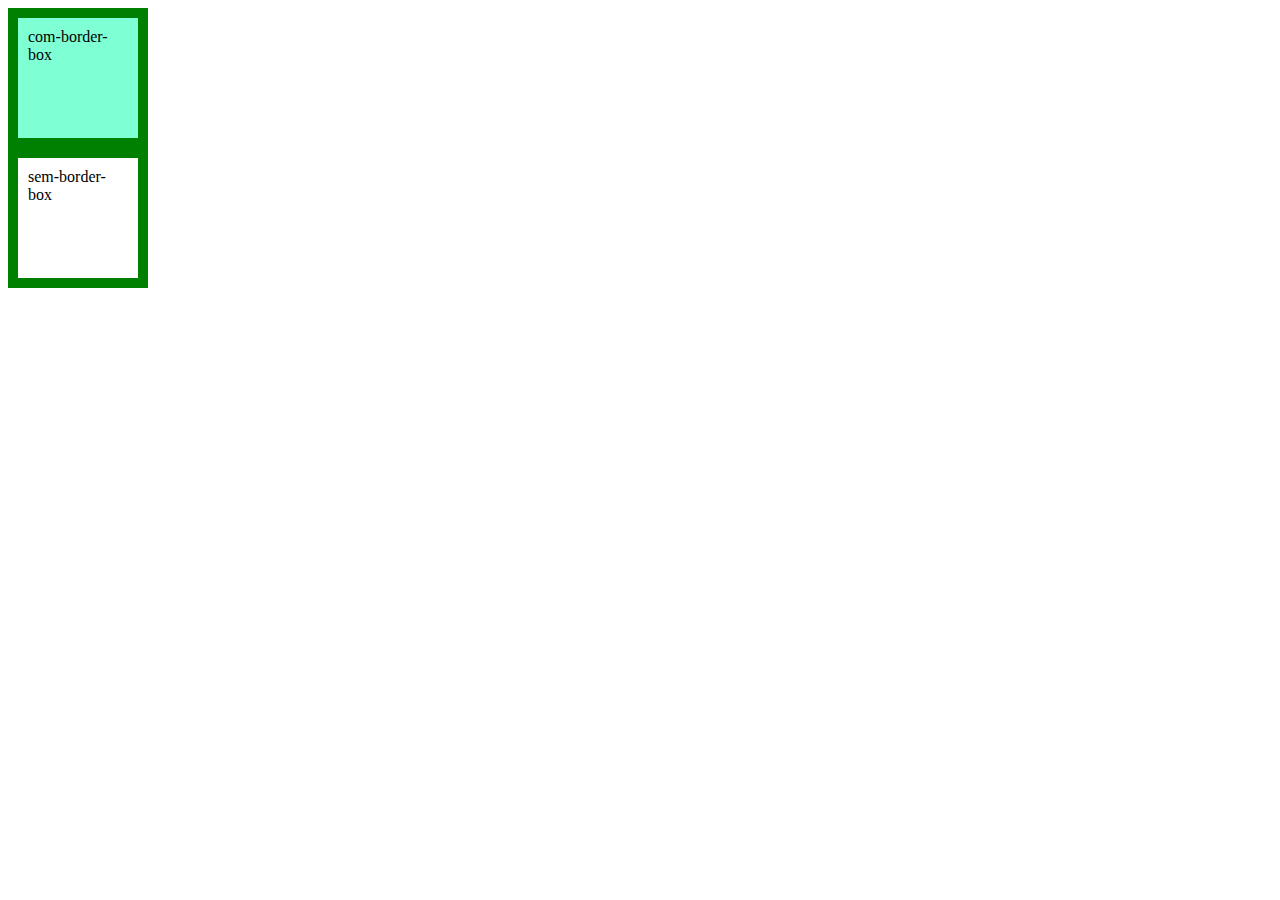
<file: box-sizing/index.html>
<!DOCTYPE html>
<html lang="en">
<head>
    <meta charset="UTF-8">
    <meta http-equiv="X-UA-Compatible" content="IE=edge">
    <meta name="viewport" content="width=device-width, initial-scale=1.0">
    <title>Box Sizing</title>

    <link rel="stylesheet" href="style.css">
</head>
<body>

    <div class="com-border-box">com-border-box</div>
    <div class="sem-border-box">sem-border-box</div>

    
</body>
</html>
</file>
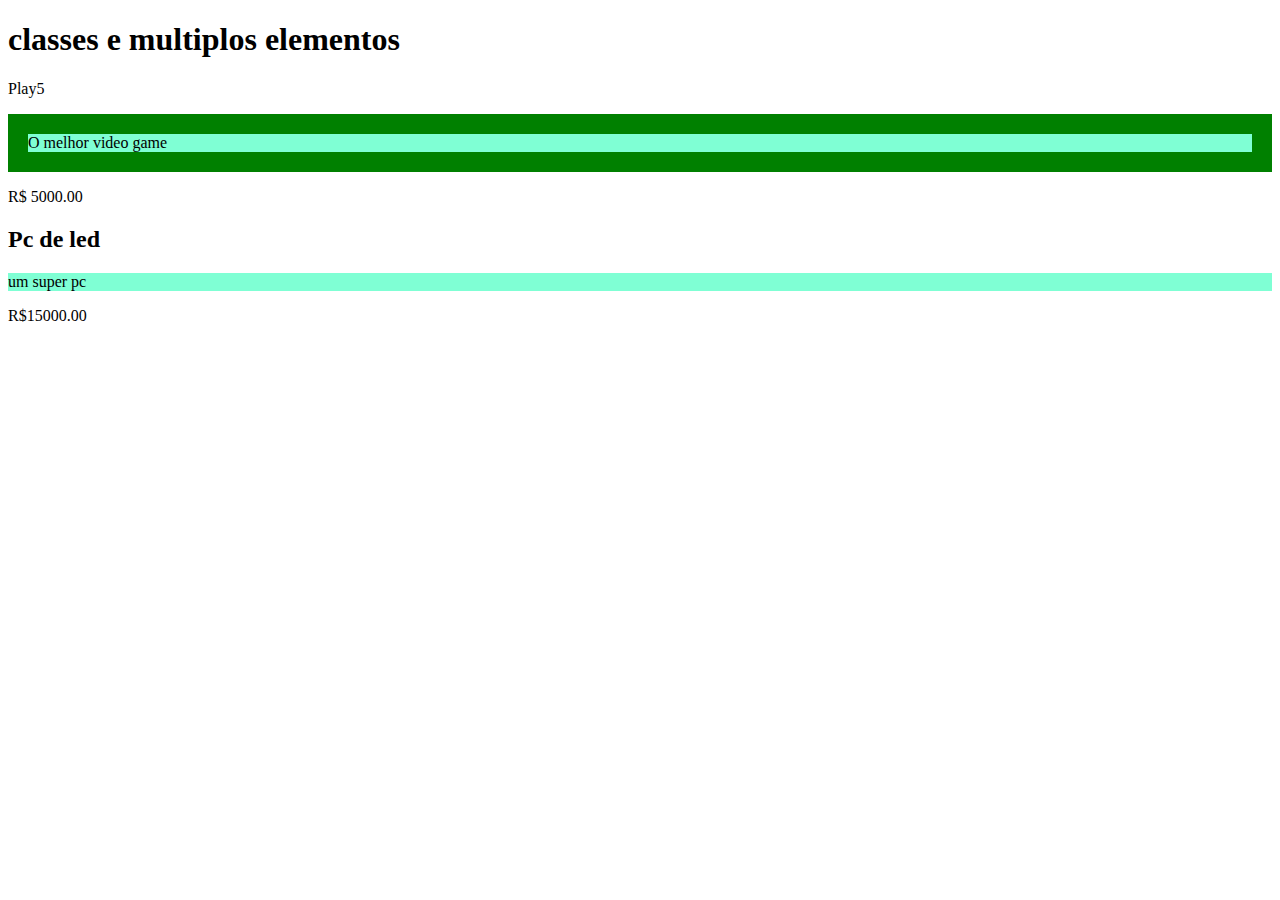
<file: classes-multiplos-elementos/index.html>
<!DOCTYPE html>
<html lang="en">
<head>
    <meta charset="UTF-8">
    <meta http-equiv="X-UA-Compatible" content="IE=edge">
    <meta name="viewport" content="width=device-width, initial-scale=1.0">
    <title>classes e multiplos</title>
    <link rel="stylesheet" href="style.css">
</head>
<body>

    <h1>classes e multiplos elementos</h1>

    <p>Play5</p>

    <p class="descricao-produto promocao">O melhor video game</p>
    <p>R$ 5000.00</p>

    <h2>Pc de led</h2>
    <p class="descricao-produto">um super pc</p>
    <p>R$15000.00</p>
    
</body>
</html>
</file>
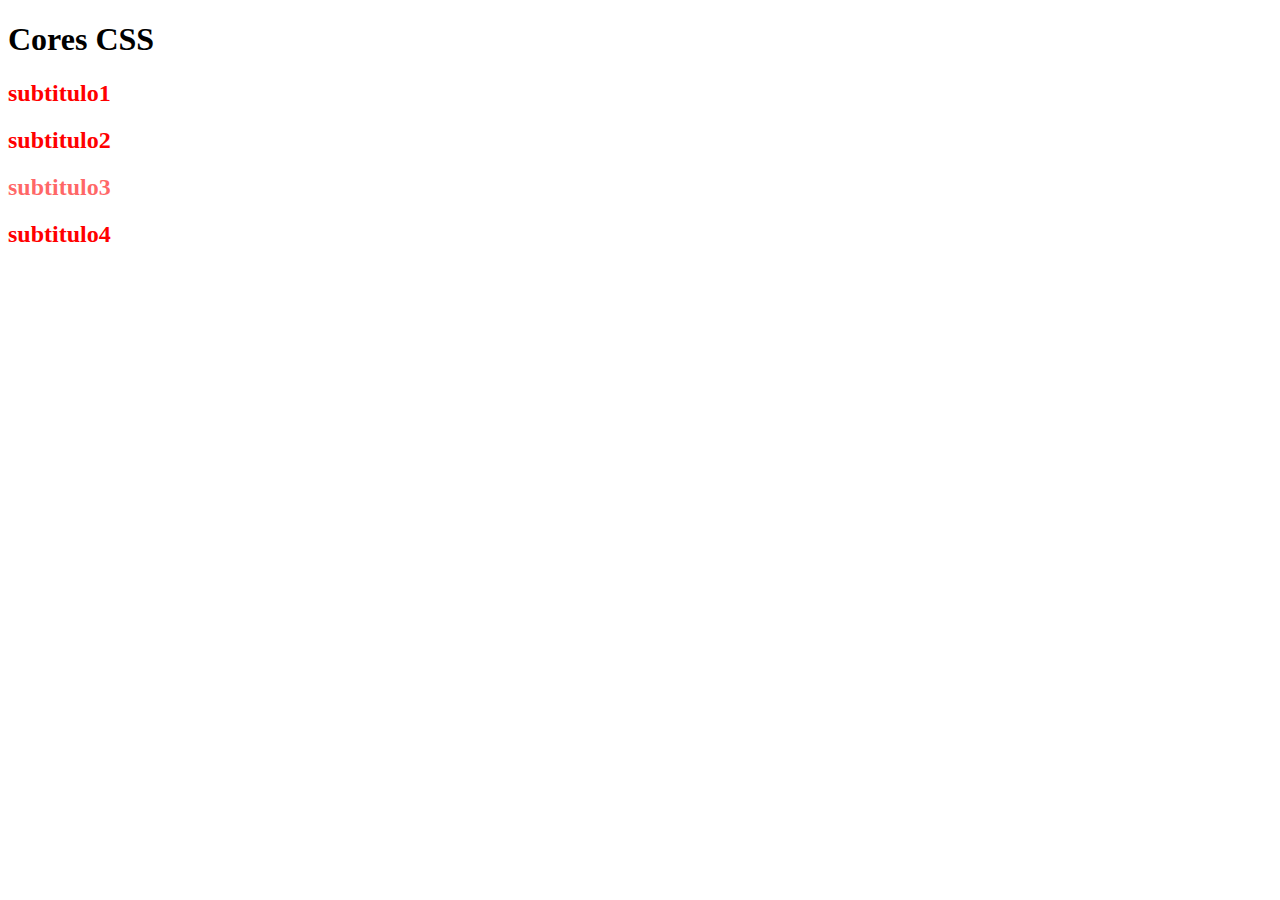
<file: cores-CSS/index.html>
<!DOCTYPE html>
<html lang="en">
<head>
    <meta charset="UTF-8">
    <meta http-equiv="X-UA-Compatible" content="IE=edge">
    <meta name="viewport" content="width=device-width, initial-scale=1.0">
    <title>Cores CSS</title>
</head>
<body>

    <h1>Cores CSS</h1>

    <h2 style="color: red;">subtitulo1</h2>
    <h2 style="color: rgb(255, 0, 0);">subtitulo2</h2>
    <h2 style="color: rgba(255, 0, 0, 0.6);">subtitulo3</h2>
    <h2 style="color: #ff0000;">subtitulo4</h2>






</body1>
</html>
</file>
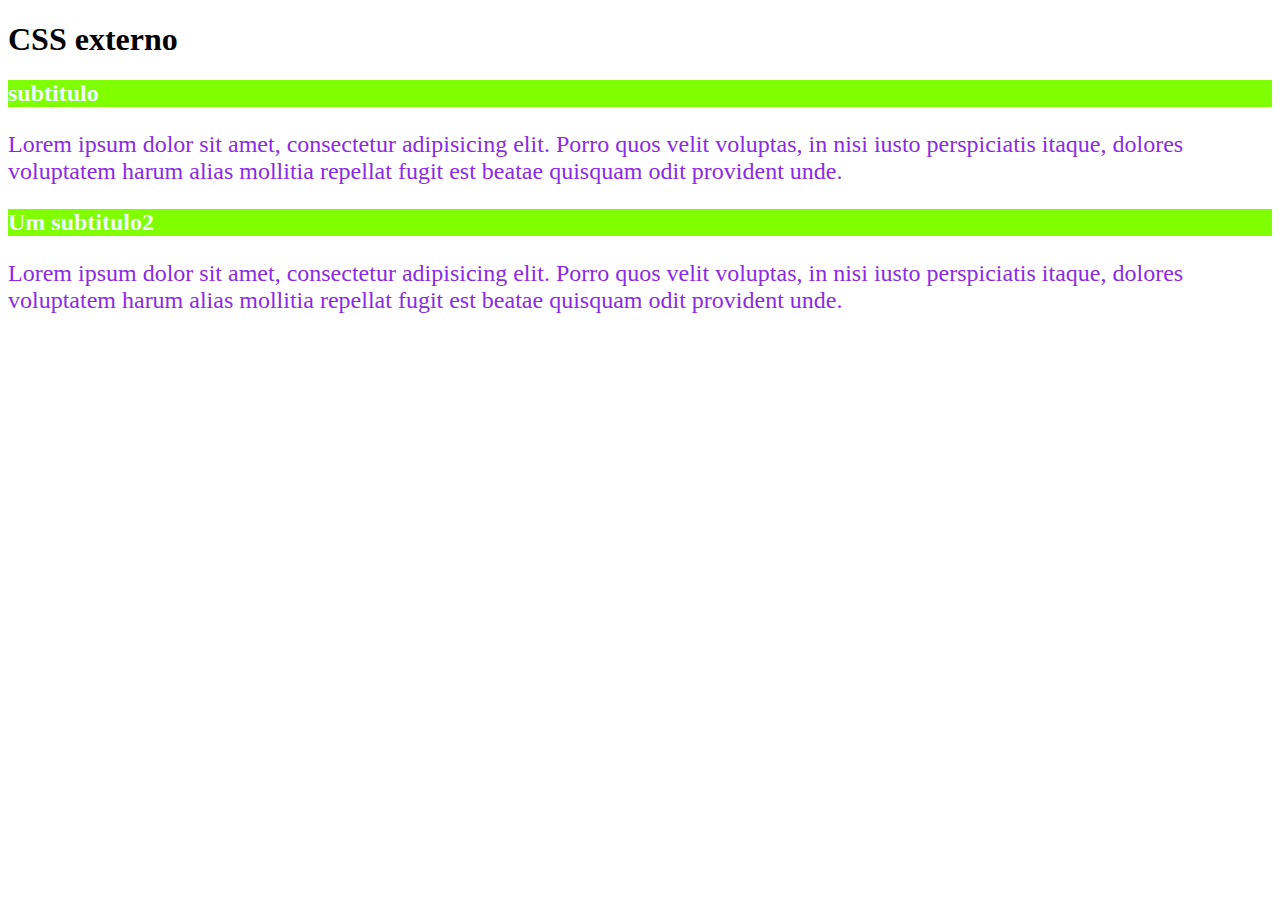
<file: css-externo/index.html>
<!DOCTYPE html>
<html lang="en">
<head>
    <meta charset="UTF-8">
    <meta http-equiv="X-UA-Compatible" content="IE=edge">
    <meta name="viewport" content="width=device-width, initial-scale=1.0">
    <title>CSS externo</title>

    <link rel="stylesheet" href="style.css">


    
</head>
<body>

    <h1>CSS externo</h1>

    

    <h2>subtitulo</h2>

    <p>Lorem ipsum dolor sit amet, consectetur adipisicing elit. Porro quos velit voluptas, in nisi iusto perspiciatis itaque, dolores voluptatem harum alias mollitia repellat fugit est beatae quisquam odit provident unde.</p>

    <h2>Um subtitulo2</h2>

    <p>Lorem ipsum dolor sit amet, consectetur adipisicing elit. Porro quos velit voluptas, in nisi iusto perspiciatis itaque, dolores voluptatem harum alias mollitia repellat fugit est beatae quisquam odit provident unde.</p>

    
</body>
</html>
</file>
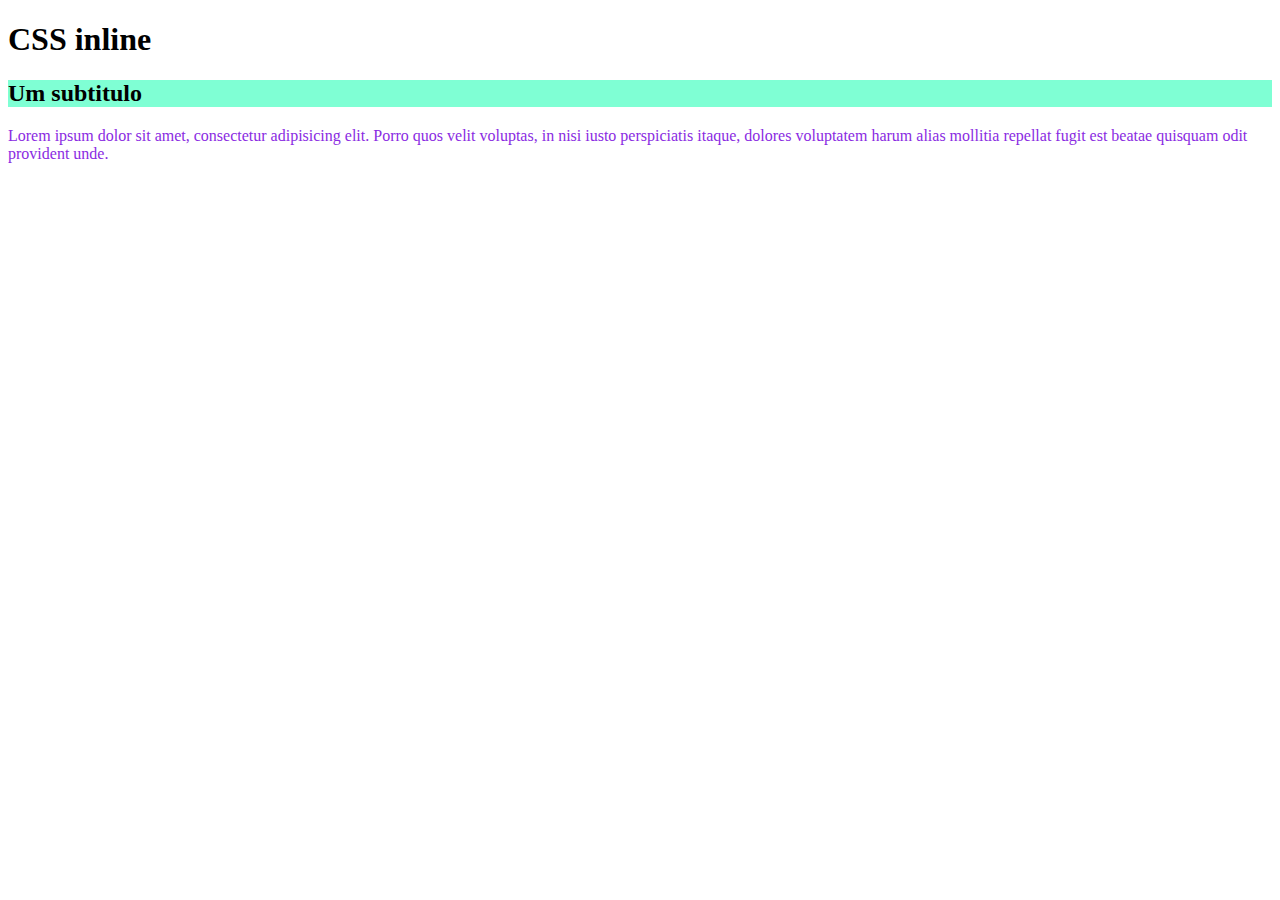
<file: css-interno/index.html>
<!DOCTYPE html>
<html lang="en">
<head>
    <meta charset="UTF-8">
    <meta http-equiv="X-UA-Compatible" content="IE=edge">
    <meta name="viewport" content="width=device-width, initial-scale=1.0">
    <title>CSS inline</title>

</head>


<body>
    
<h1>CSS inline</h1>

<h2 style="background-color:aquamarine;font-size: 24px;">Um subtitulo</h2>

<p style="color: blueviolet;">Lorem ipsum dolor sit amet, consectetur adipisicing elit. Porro quos velit voluptas, in nisi iusto perspiciatis itaque, dolores voluptatem harum alias mollitia repellat fugit est beatae quisquam odit provident unde.</p>






</body>
</html>
</file>
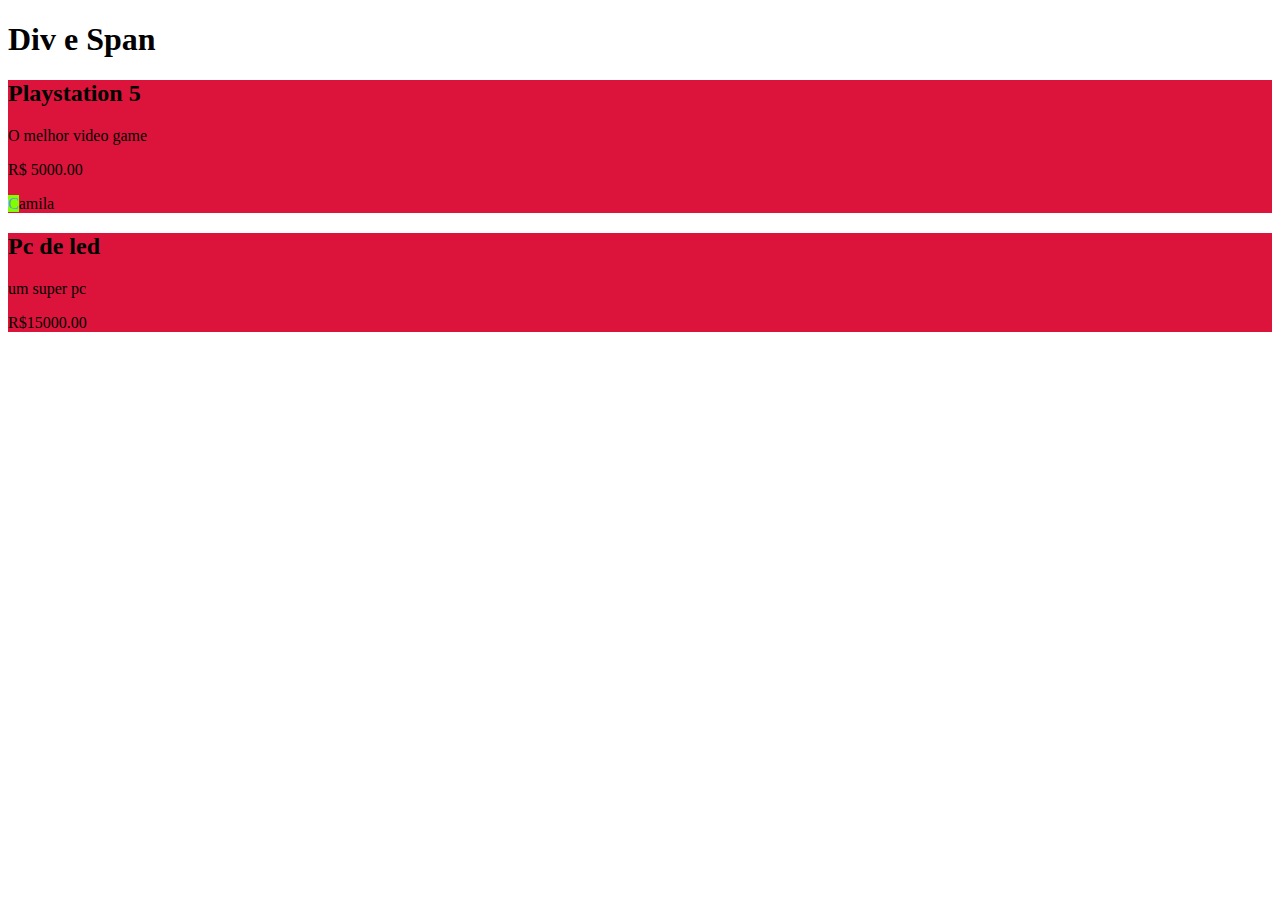
<file: Div-e-span/index.html>
<!DOCTYPE html>
<html lang="en">
<head>
    <meta charset="UTF-8">
    <meta http-equiv="X-UA-Compatible" content="IE=edge">
    <meta name="viewport" content="width=device-width, initial-scale=1.0">
    <title>Div e Span</title>


    <link rel="stylesheet" href="style.css">
</head>
<body>
    <h1>Div e Span</h1>

        
<div class="produto">


    <h2>Playstation 5</h2>

    <p class="descricao-produto promocao">O melhor video game</p>
    <p>R$ 5000.00</p>
    <p>
        <span class="teste">C</span>amila

    </p>
</div>





<div class="produto">
    <h2>Pc de led</h2>
    <p class="descricao-produto">um super pc</p>
    <p>R$15000.00</p>

</div>
    
</body>
</html>
</file>
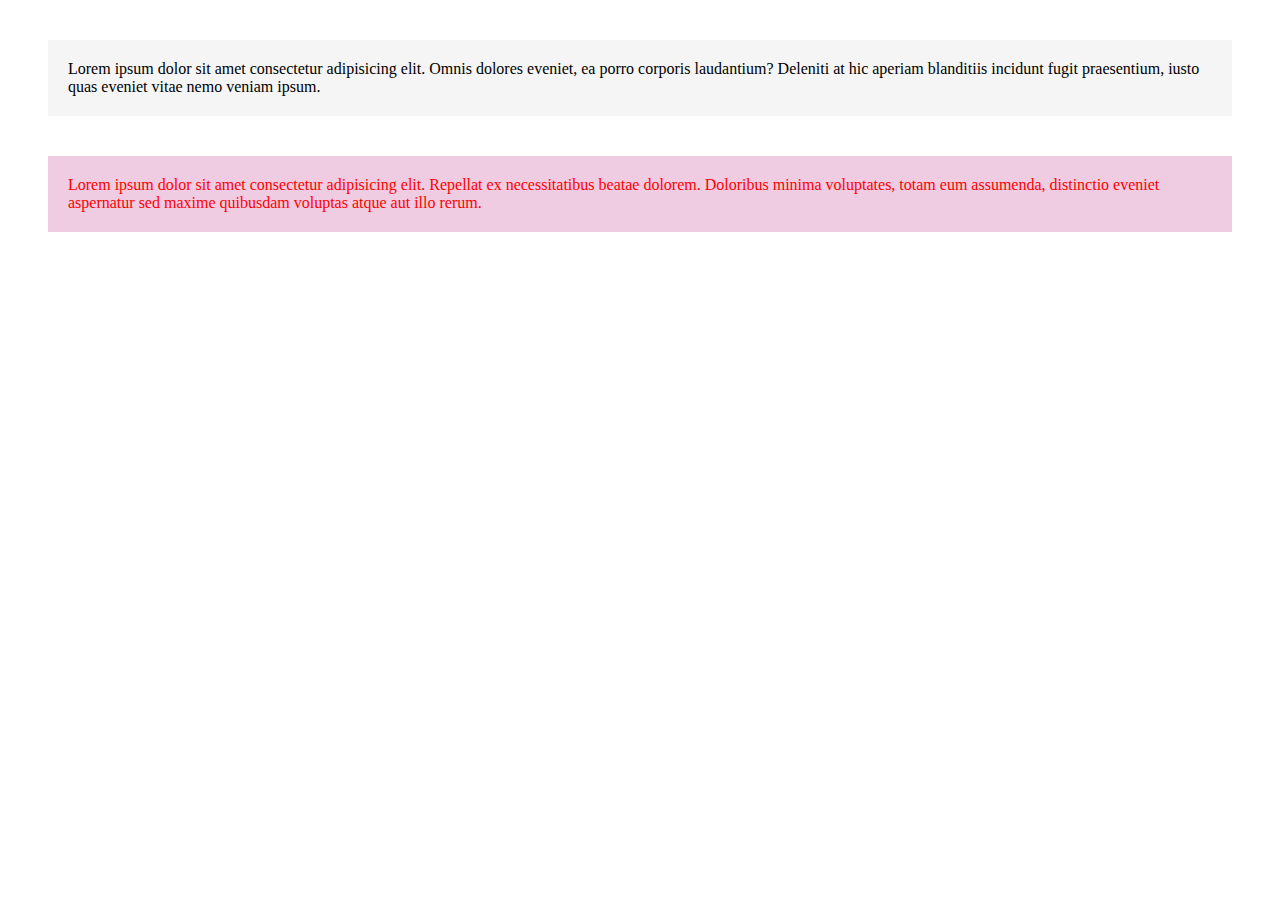
<file: exercicio-1/index.html>
<!DOCTYPE html>
<html lang="en">
<head>
    <meta charset="UTF-8">
    <meta http-equiv="X-UA-Compatible" content="IE=edge">
    <meta name="viewport" content="width=device-width, initial-scale=1.0">
    <title>teste</title>

    
<link rel="stylesheet" href="style.css">

    
</head>
<body>

    <p class="first">Lorem ipsum dolor sit amet consectetur adipisicing elit. Omnis dolores eveniet, ea porro corporis laudantium? Deleniti at hic aperiam blanditiis incidunt fugit praesentium, iusto quas eveniet vitae nemo veniam ipsum.</p>


    <p class="second">Lorem ipsum dolor sit amet consectetur adipisicing elit. Repellat ex necessitatibus beatae dolorem. Doloribus minima voluptates, totam eum assumenda, distinctio eveniet aspernatur sed maxime quibusdam voluptas atque aut illo rerum.</p>


    



    
</body>
</html>
</file>
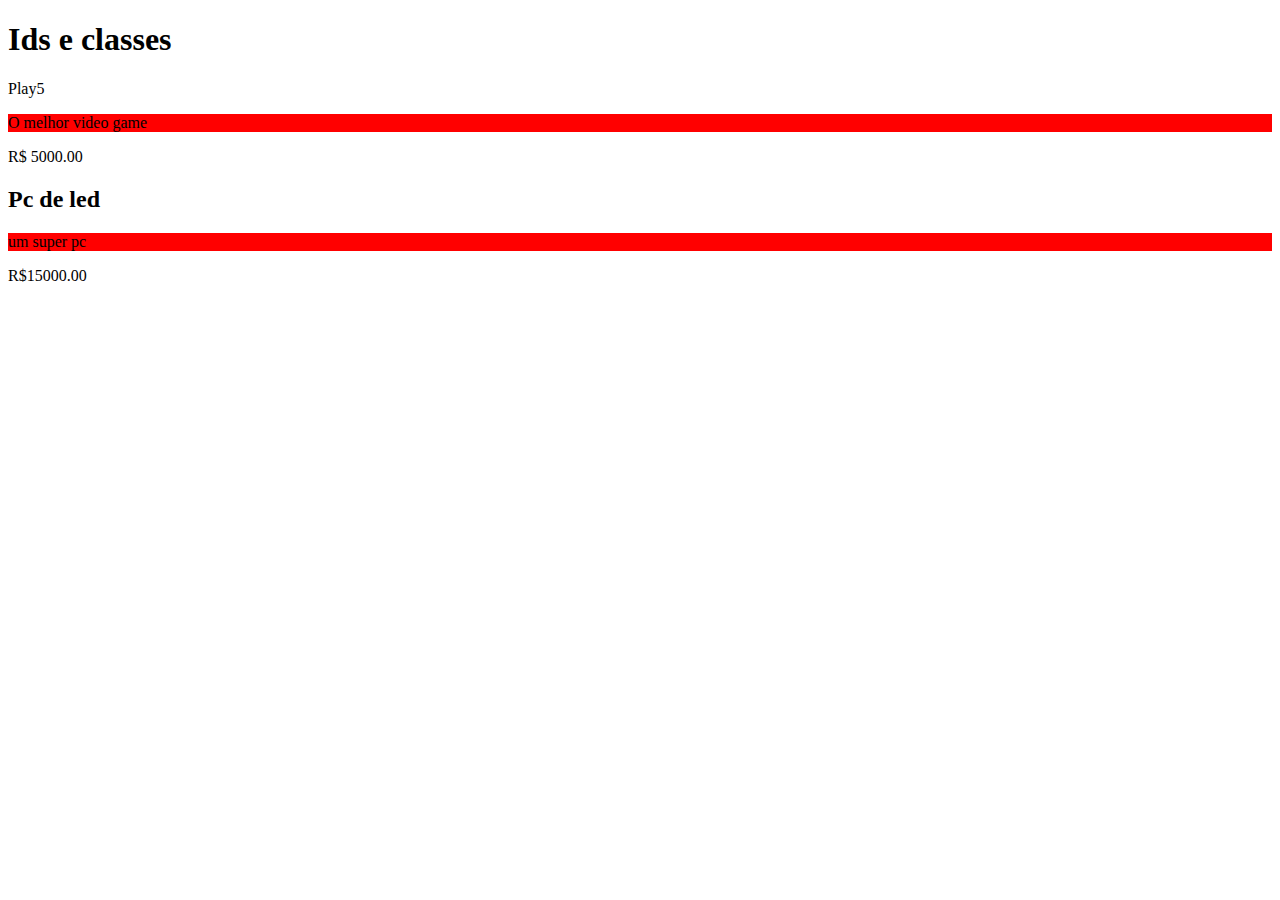
<file: ids-e-classes/index.html>
<!DOCTYPE html>
<html lang="en">
<head>
    <meta charset="UTF-8">
    <meta http-equiv="X-UA-Compatible" content="IE=edge">
    <meta name="viewport" content="width=device-width, initial-scale=1.0">
    <title>Ids e classes</title>

    <link rel="stylesheet" href="style.css">
</head>
<body>
    <h1>Ids e classes</h1>

    <p>Play5</p>

    <p id="descricao-game">O melhor video game</p>
    <p>R$ 5000.00</p>

    <h2>Pc de led</h2>
    <p id="descricao-pc">um super pc</p>
    <p>R$15000.00</p>
    
</body>
</html>
</file>
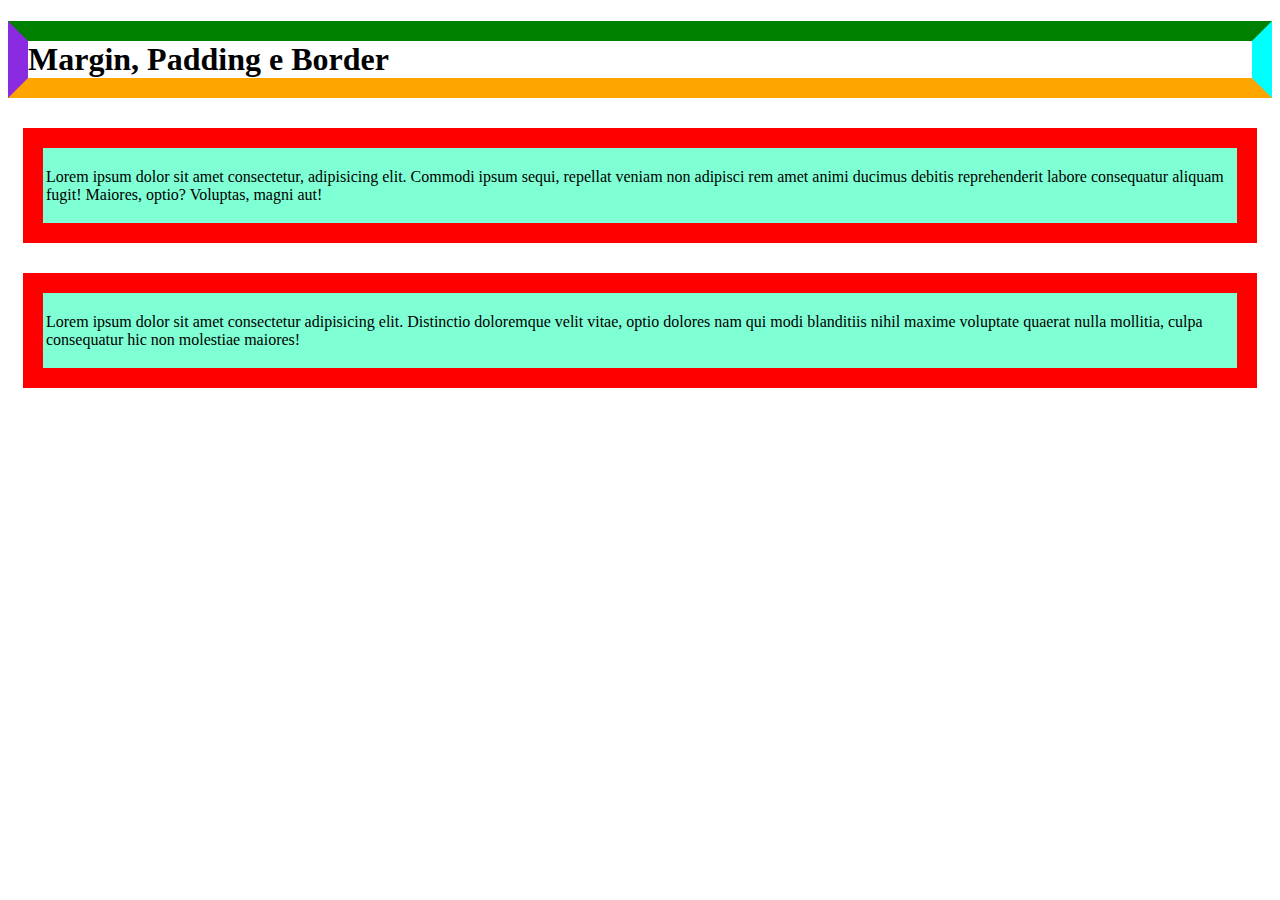
<file: Margin,Padding,Border/index.html>
<!DOCTYPE html>
<html lang="en">
<head>
    <meta charset="UTF-8">
    <meta http-equiv="X-UA-Compatible" content="IE=edge">
    <meta name="viewport" content="width=device-width, initial-scale=1.0">


    <link rel="stylesheet" href="style.css">



    <title>Margin, Padding e Border</title>

    
</head>
<body>

    <h1>Margin, Padding e Border</h1>

    <p>Lorem ipsum dolor sit amet consectetur, adipisicing elit. Commodi ipsum sequi, repellat veniam non adipisci rem amet animi ducimus debitis reprehenderit labore consequatur aliquam fugit! Maiores, optio? Voluptas, magni aut!</p>

    <p>Lorem ipsum dolor sit amet consectetur adipisicing elit. Distinctio doloremque velit vitae, optio dolores nam qui modi blanditiis nihil maxime voluptate quaerat nulla mollitia, culpa consequatur hic non molestiae maiores!</p>
    
</body>
</html>
</file>
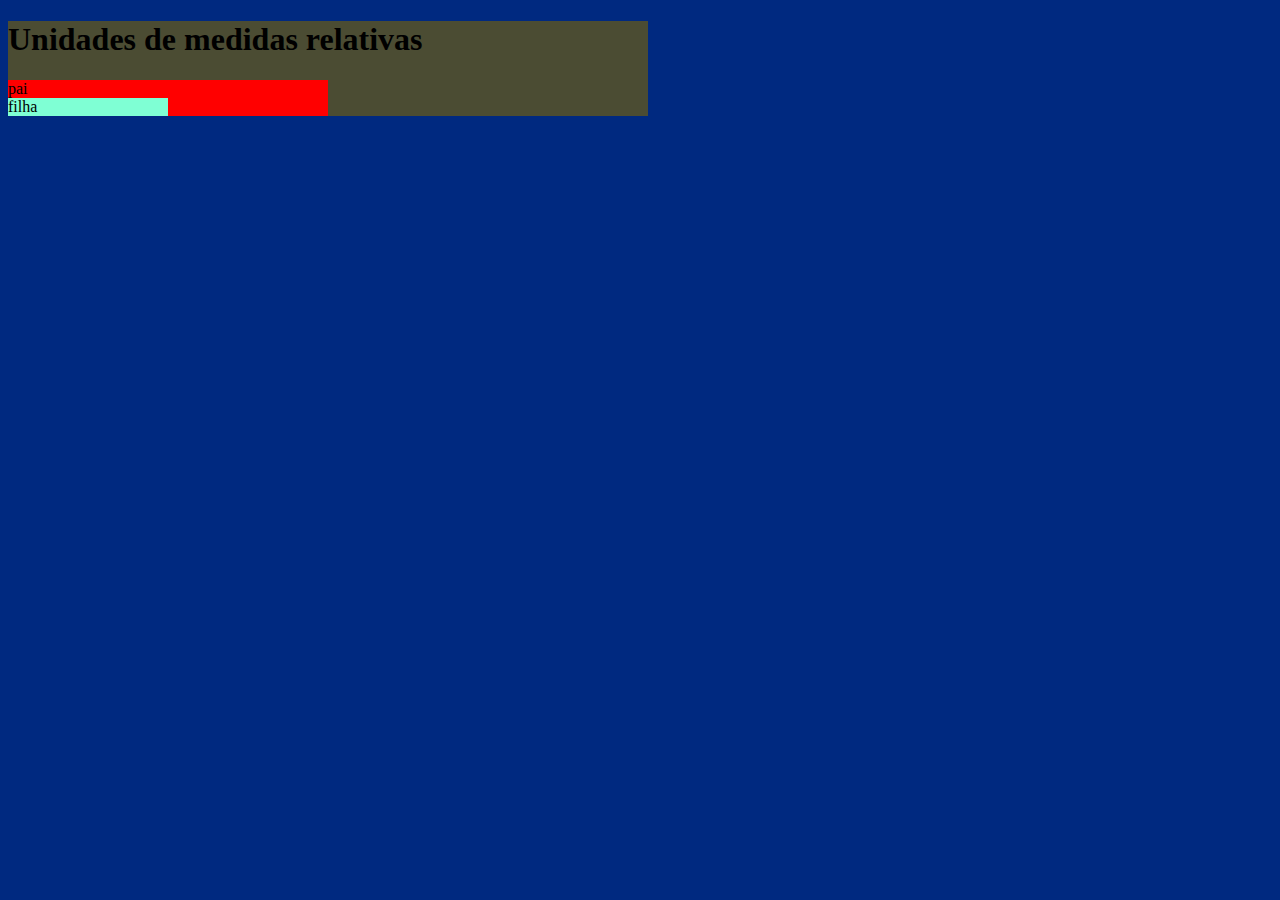
<file: medidas relativas/index.html>
<!DOCTYPE html>
<html lang="en">
<head>
    <meta charset="UTF-8">
    <meta http-equiv="X-UA-Compatible" content="IE=edge">
    <meta name="viewport" content="width=device-width, initial-scale=1.0">
    <title>Unidades de medidas relativas</title>


    <link rel="stylesheet" href="style.css">
</head>
<body>
    <h1>Unidades de medidas relativas</h1>

<div class="pai">pai
    <div class="filha">
        filha
    </div>
</div>
    
</body>
</html>
</file>
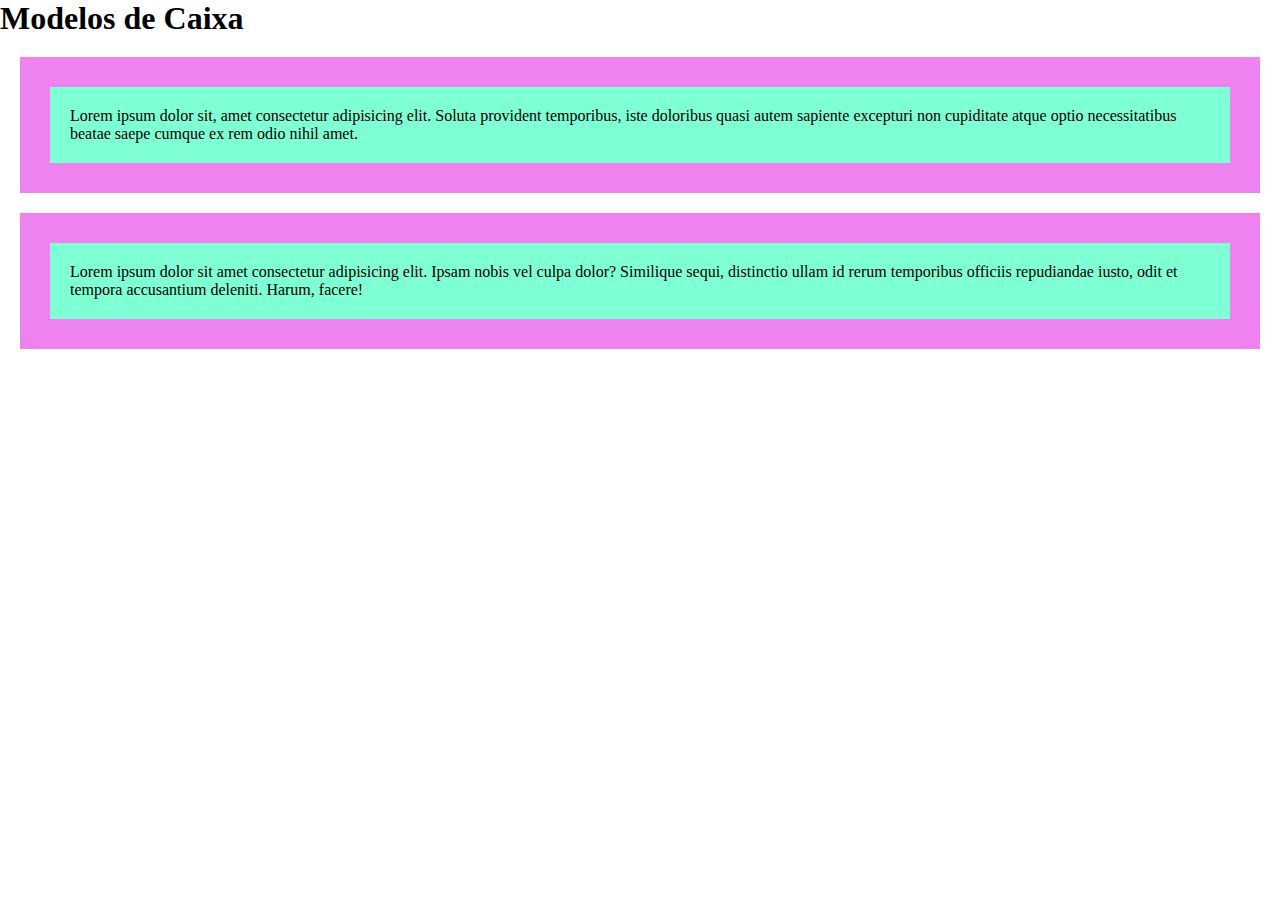
<file: modelos-de-caixa/index.html>
<!DOCTYPE html>
<html lang="en">
<head>
    <meta charset="UTF-8">
    <meta http-equiv="X-UA-Compatible" content="IE=edge">
    <meta name="viewport" content="width=device-width, initial-scale=1.0">
    <title>Modelos de Caixa</title>

<link rel="stylesheet" href="style.css">

</head>


<body>
    <h1>Modelos de Caixa</h1>

    <p>Lorem ipsum dolor sit, amet consectetur adipisicing elit. Soluta provident temporibus, iste doloribus quasi autem sapiente excepturi non cupiditate atque optio necessitatibus beatae saepe cumque ex rem odio nihil amet.</p>

    <p>Lorem ipsum dolor sit amet consectetur adipisicing elit. Ipsam nobis vel culpa dolor? Similique sequi, distinctio ullam id rerum temporibus officiis repudiandae iusto, odit et tempora accusantium deleniti. Harum, facere!</p>
    
</body>
</html>
</file>
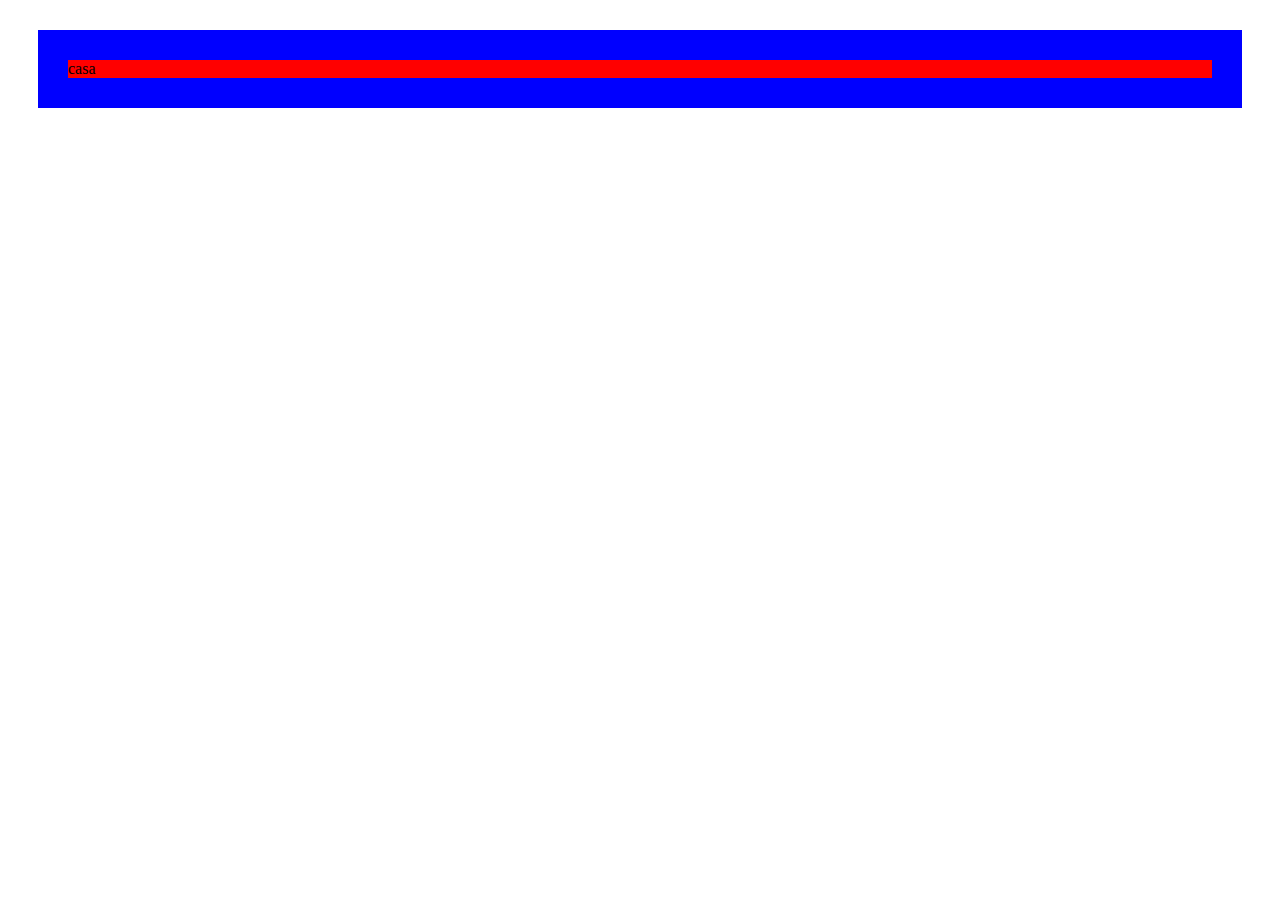
<file: teste.html/index.html>
<!DOCTYPE html>
<html lang="en">
<head>
    <meta charset="UTF-8">
    <meta http-equiv="X-UA-Compatible" content="IE=edge">
    <meta name="viewport" content="width=device-width, initial-scale=1.0">
    <title>teste</title>
    <link rel="stylesheet" href="style.css">
</head>
<body>

    <p>casa</p>
    
</body>
</html>
</file>
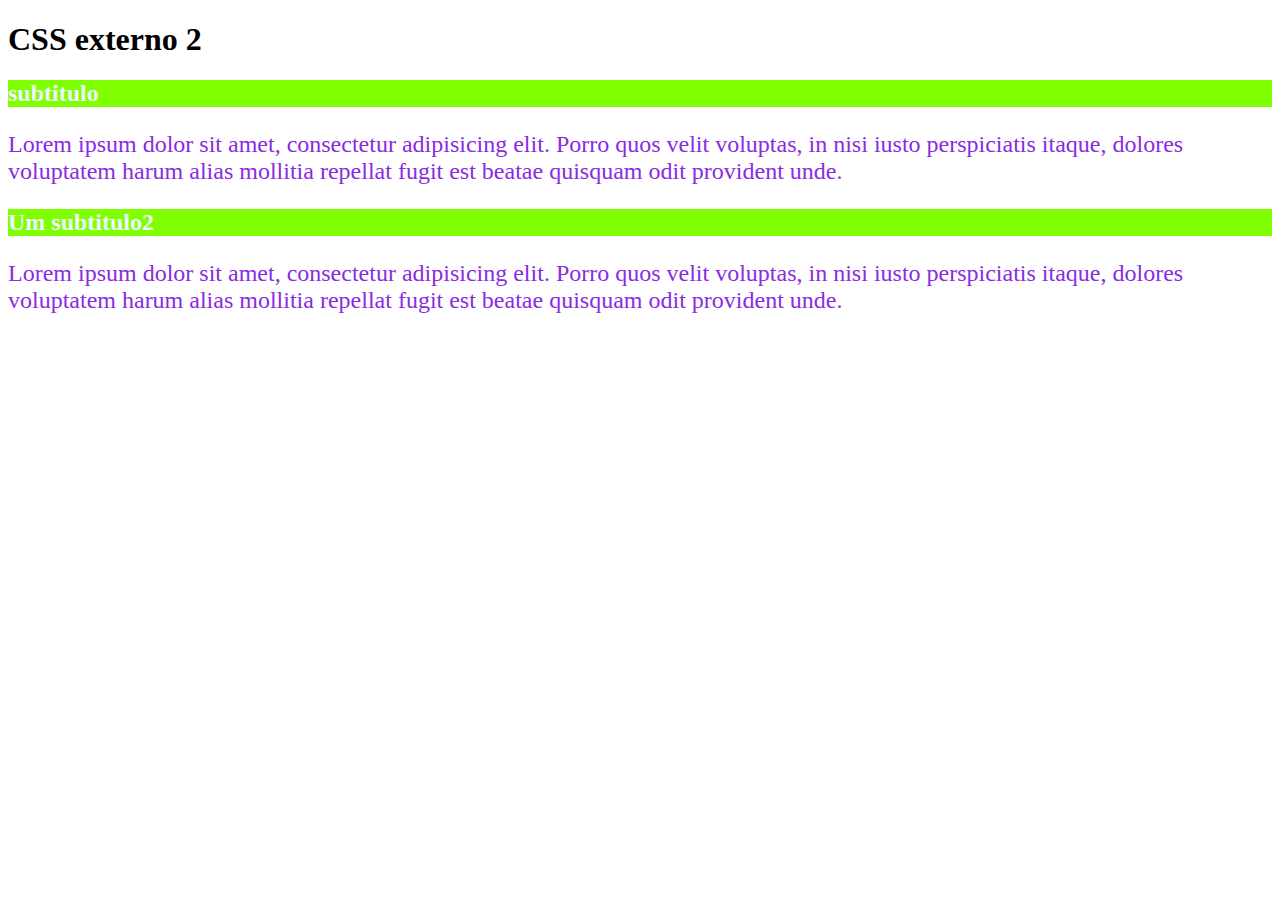
<file: css-externo/index2.html>
<!DOCTYPE html>
<html lang="en">
<head>
    <meta charset="UTF-8">
    <meta http-equiv="X-UA-Compatible" content="IE=edge">
    <meta name="viewport" content="width=device-width, initial-scale=1.0">
    <title>CSS externo 2</title>

    <link rel="stylesheet" href="style.css">

</head>
<body>

    <h1>CSS externo 2</h1>

    <h2>subtitulo</h2>

    <p>Lorem ipsum dolor sit amet, consectetur adipisicing elit. Porro quos velit voluptas, in nisi iusto perspiciatis itaque, dolores voluptatem harum alias mollitia repellat fugit est beatae quisquam odit provident unde.</p>

    <h2>Um subtitulo2</h2>

    <p>Lorem ipsum dolor sit amet, consectetur adipisicing elit. Porro quos velit voluptas, in nisi iusto perspiciatis itaque, dolores voluptatem harum alias mollitia repellat fugit est beatae quisquam odit provident unde.</p>



    
</body>
</html>
</file>
<file: box-sizing/style.css>
div{
    width: 100px;
    height: 100px;
    padding: 10px;
    border: solid 10px green;
}

.com-border-box{
    background-color: aquamarine;
    /* box-sizing: border-box; */
}


sem-border-box{
    background-color: brown;
    

}


/* com com border box esse cosigo adapta o tamanho que vc colocou ja calculando o padding das figuras e tambem a altura e largura do tamanha final */
</file>
<file: classes-multiplos-elementos/style.css>
.descricao-produto{
    background-color: aquamarine;
    color: black;
}

.promocao{
    border: solid 20px green;
    color: black;
}
</file>
<file: css-externo/style.css>
h2{
            background-color: chartreuse;
            color: aliceblue;

        }

        p{
            color: blueviolet;
            font-size: 24px;

        }
</file>
<file: Div-e-span/style.css>
.produto{
    background-color: crimson;
}

.teste{
    background-color: chartreuse;
    color: cornflowerblue;
}
</file>
<file: exercicio-1/style.css>
.first{
    background-color: #f5f5f5;
    margin: 40px;
    padding: 20px;

}

.second{
    background-color: #f0cce2;
    color: red;
    margin: 40px;
    padding: 20px;
}
</file>
<file: ids-e-classes/style.css>
#descricao-game, #descricao-pc{
    background-color: red;
}



/* forma errada abaixo, a de cima é menos verboso diminiu o codigo */


/* #descricao-game{
    background-color: red;
}

#descricao-pc{
    background-color: red;
} */
</file>
<file: Margin,Padding,Border/style.css>
/* p{

forma colocando as laterais da mesma forma
    margin-top: 30px;
    margin-left: 30px;
    margin-bottom: 30px;
    margin-right: 30px;
}



forma colocando o mesmo valor no topo e nas laterais
p{
    margin: 30px 15px;
}




essa forma colocando o mesmo valor de todos os lados */
p{
    margin: 30px 15px;
    padding: 20px 9px 19px 3px;
    background-color: aquamarine;
    /* border-style: solid;
    border-width: 20px;
    border-color: red; */

    /* o melhor codigo é o de baixo */

    border: 20px solid red;
}

h1{
    border-style: solid;
    border-width: 20px;
    /* border-top-color: green;
    border-bottom-color: orange;
    border-left-color: blueviolet;
    border-right-color: cyan; */

    /* a melhor forma é a de baixo */

    border-color: green cyan orange blueviolet;
}
</file>
<file: medidas relativas/style.css>
html{
    background-color: rgb(0, 41, 128);
}


/* 1 em = 16 pixels

2 em = 32 vai sempre somando a partir de 16 no 32 é 1+1 se fosse 3 seria 72   se coloca onde se poe exemplo width ou backcolor*/

body{
    background-color: rgba(112, 94, 12, 0.667);
    width: 50%;
}

.pai{
    background-color: red;
    width: 50%; 
}

.filha{
    background-color: aquamarine;
    width: 50%;
}
</file>
<file: modelos-de-caixa/style.css>
*{
    margin: 0;
}

p{
    margin: 20px;
    padding: 20px;


    
    border: solid 30px violet;
   

    background-color: aquamarine;

}
</file>
<file: teste.html/style.css>
p{
    background-color: red;
    border: solid 30px blue;
    margin: 30px;
}
</file>
